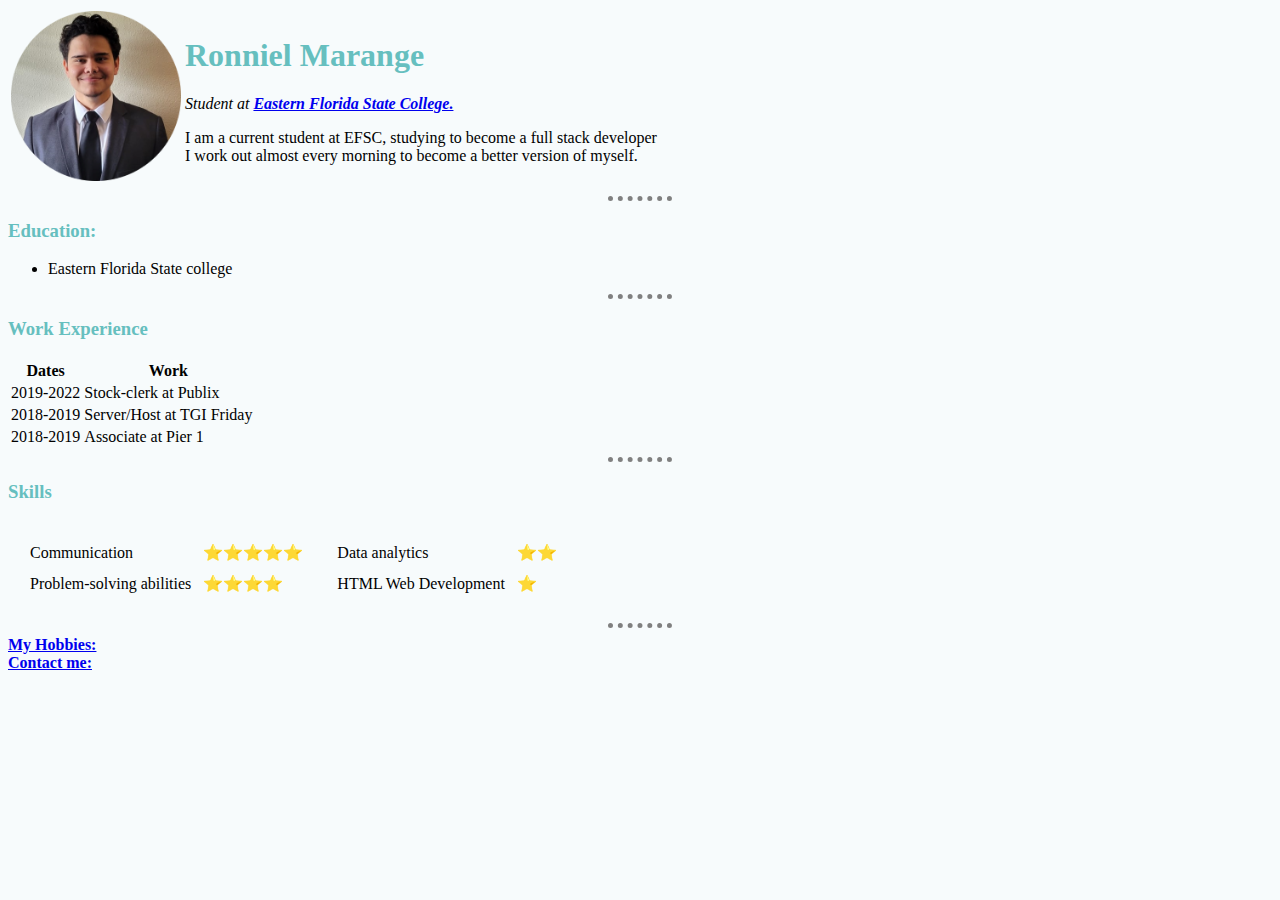
<file: index.html>
<!DOCTYPE html>
<html lang="en" dir="ltr">
  <head>
    <meta charset="utf-8">
    <title>Ronniel's Personal Site</title>
<link rel="stylesheet" href="css/styles.css">

<!-- the essential elemtns of any CSS code is something that you want to affect
in this case is the <body></body> and then is what you want to change about it-background-color-
and finally what is the value you want to change it to-->
<!-- When one value is specified, it applies the same style to all four sides.
-When two values are specified, the first style applies to the top and bottom, the second to the left and right.
-When three values are specified, the first style applies to the top, the second to the left and right, the third to the bottom.
-When four values are specified, the styles apply to the top, right, bottom, and left in that order (clockwise).-->

<!-- <link rel(thius link has a relationship of:)="'stylesheet'" href="/css/master.css"(this will be it's location to fetch it)>-->

  </head>
  <body>
    <table cellspaceing="20"> <!-- cellspaceing come insiet <table "cellspaceing" and
      its space within the table-->
      <tr><!-- this is a "table row" tag which starts after the <table></table>
        or <tbody></tbody> or <thead></thead> or <tfoot></tfoot>-->
        <td><img src="Images/Ronniel-Marange-2.png" alt="Ronniel's profile picture"></td>
        <td><h1>Ronniel Marange</h1>
        <p><em>Student at <strong><a href="https://easternflorida.edu/">
          Eastern Florida State College.</a></strong></em></p>
        <!--<em></em> tag puts emphasis to a word or sentence-->
        <p>I am a current student at EFSC, studying to become a full stack developer <br>
          I work out almost every morning to become a better version of myself.</p></td>
      </tr>
    </table>
<hr>
    <h3>Education:</h3>
<ul>
  <li>Eastern Florida State college</li><!---<li></li> or <ol></ol> are for orded list and
  <ul></ul> it stands for unorderd list-->
</ul><!---unordered list-->
<hr>
<h3>Work Experience</h3>
<table><!--This is a table tag-->
  <thead>
    <tr><!--this stands for a table road-->
      <th>Dates</th><!--<th></th> stands for a tabel head-->
      <th>Work</th>
    </tr>
</thead>
<tbody><!-- it stands for a table body-->
  <tr>
    <td>2019-2022</td><!-- <td></td> tag called table cell-->
    <td>Stock-clerk at Publix</td>
  </tr>
  <tr>
    <td>2018-2019</td>
    <td>Server/Host at TGI Friday</td>
  <tr>
    <td>2018-2019</td>
    <td>Associate at Pier 1</td>
  </tr>
</tbody>
</table>
<hr>
<h3>Skills</h3>
<table cellspacing="10">
  <tr>
    <td>
      <table cellspacing="10">
          <tr>
            <td>Communication</td>
            <td>⭐⭐⭐⭐⭐</td>
          </tr>
          <tr>
            <td>Problem-solving abilities</td>
            <td>⭐⭐⭐⭐</td>
          </tr>
      </table>
    </td>
    <td>
      <table cellspacing="10">
          <tr>
            <td>Data analytics</td>
            <td>⭐⭐</td>
          </tr>
          <tr>
            <td>HTML Web Development</td>
            <td>⭐</td>
          </tr>
      </table>
    </td>
  </tr>
</table>
<hr>
<a href="Hobbies.html"><strong>My Hobbies:</strong></a> <!--<a href="link to a website">Name of the heading</a>
  this is to link or locate new website website.... <strong></strong> tag used to bold words/ to put importance
to it-->
<br>
<a href="Contact-me.html"><strong>Contact me:</strong></a>

</body>
</html>
</file>
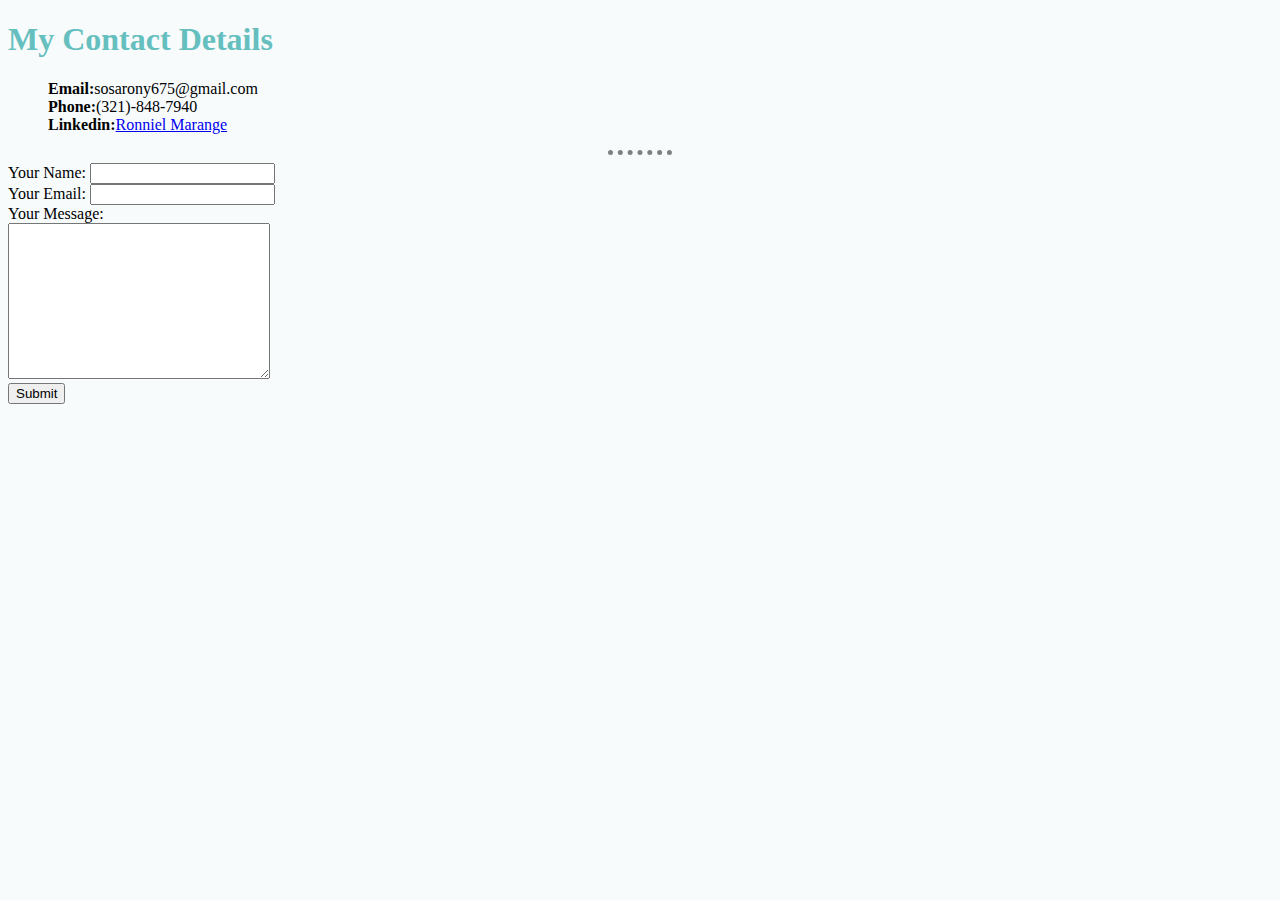
<file: Contact-me.html>
<!DOCTYPE html>
<html lang="en" dir="ltr">
  <link rel="stylesheet" href="css/styles.css">
  <head>
    <meta charset="utf-8">
    <title>Contact Me</title>
  </head>
  <body>
    <h1>My Contact Details</h1>
    <ul>
      <strong>Email:</strong>sosarony675@gmail.com <br>
      <strong>Phone:</strong>(321)-848-7940 <br>
      <strong>Linkedin:</strong><a href="https://www.linkedin.com/in/ronniel-marange-335267206/">Ronniel Marange</a>
    </ul>
  </body>
  <hr>
  <form action="mailto:sosarony675@gmail.com" method="post" enctype="text/plain">
    <label>Your Name:</label>
      <input type="text" name="yourName" value=""><br>
    <label>Your Email:</label>
      <input type="email" name="yourEmal" value=""><br>
    <label>Your Message:</label><br>
    <textarea name="yourMessage" rows="10" cols="30"></textarea><br>
    <input type="submit" name="">
  </form>
</html>

<!-- <form class="" action="index.html" method="post"> </form>
The following attributes control behavior during form submission.

-action
>The URL that processes the form submission. This value can be overridden by a formaction attribute on a <button>, <input type="submit">, or <input type="image"> element. This attribute is ignored when method="dialog" is set.

-enctype
-If the value of the method attribute is post, enctype is the MIME type of the form submission. Possible values:

>application/x-www-form-urlencoded: The default value.
>multipart/form-data: Use this if the form contains <input> elements with type=file.
>text/plain: Introduced by HTML5 for debugging purposes.
This value can be overridden by formenctype attributes on <button>, <input type="submit">, or <input type="image"> elements.

-method
-The HTTP method to submit the form with. Possible (case insensitive) values:

>post: The POST method; form data sent as the request body.
>get: The GET method; form data appended to the action URL with a ? separator. Use this method when the form has no side-effects.
>dialog: When the form is inside a <dialog>, closes the dialog and throws a submit event on submission without submitting data or clearing the form.
Associating a <label> with an <input> element offers some major advantages:

The label text is not only visually associated with its corresponding text input; it is programmatically associated with it too. This means that, for example, a screen reader will read out the label when the user is focused on the form input, making it easier for an assistive technology user to understand what data should be entered.
When a user clicks or touches/taps a label, the browser passes the focus to its associated input (the resulting event is also raised for the input). That increased hit area for focusing the input provides an advantage to anyone trying to activate it — including those using a touch-screen device.
To associate the <label> with an <input> element, you need to give the <input> an id attribute. The <label> then needs a for attribute whose value is the same as the input's id.

Alternatively, you can nest the <input> directly inside the <label>, in which case the for and id attributes are not needed because the association is implicit:
-->
</file>
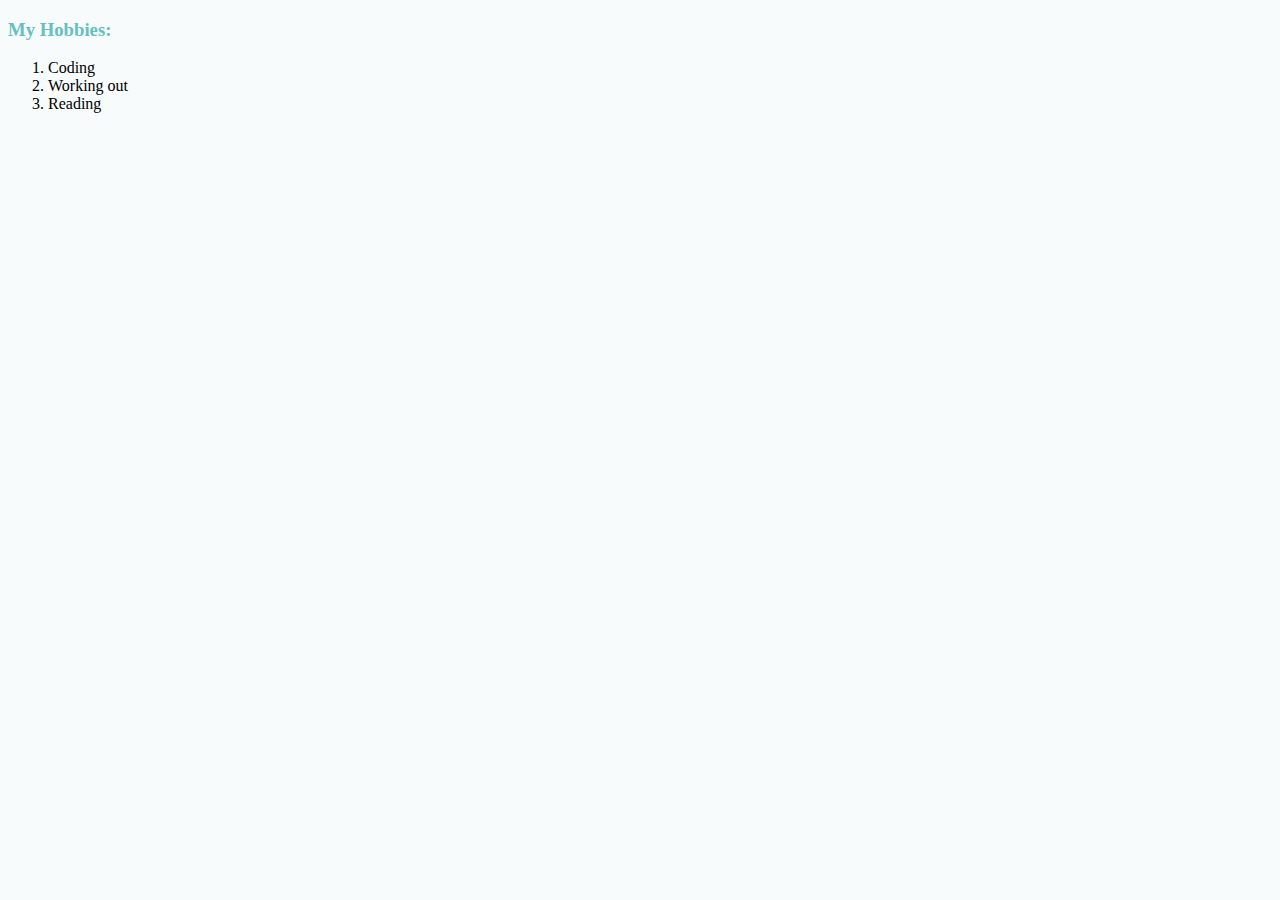
<file: Hobbies.html>
<!DOCTYPE html>
<html lang="en" dir="ltr">
<link rel="stylesheet" href="css/styles.css">
  <head>
    <meta charset="utf-8">
    <title>My Hobbies</title>
  </head>
  <body>
    <h3>My Hobbies:</h3>
    <ol>
      <li>Coding</li>
      <li>Working out</li>
      <li>Reading</li>
    </ol>

  </body>
</html>
</file>
<file: css/styles.css>
body{
    background-color: #F7FBFC;
      }
  hr {
    border-style:none;
    border-top-style: dotted;
    border-color: grey;
    border-width: 5px;
    width: 5%;
      }
  img {
    height: 170px;
    }
  h1 {color: #66BFBF
    }
  h3 {color: #66BFBF
    }
</file>
